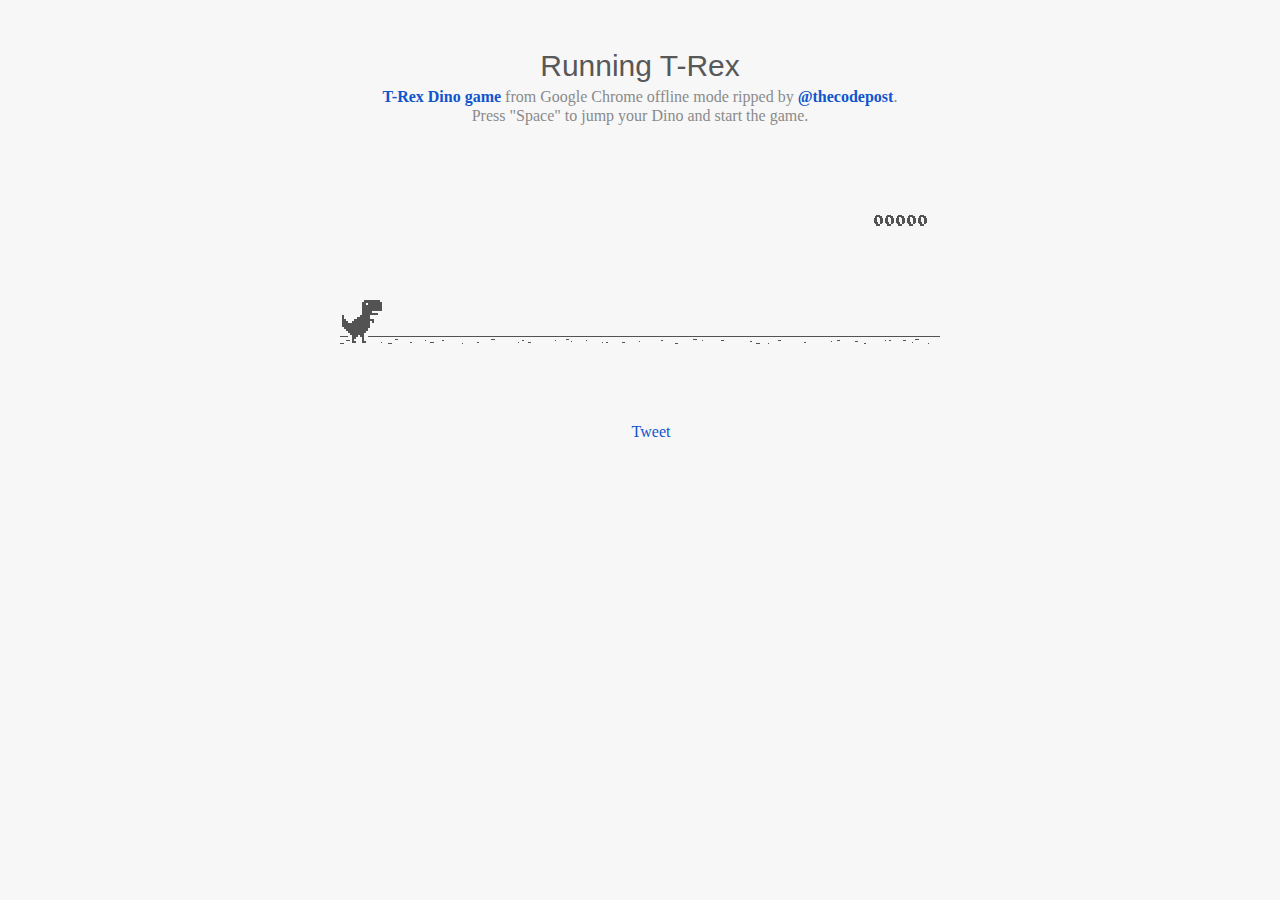
<file: dino.html>
<html></html>

<head>
<title>T-Rex Game</title>
<meta name="description" content="Ripped T-Rex/Dino game of Chromium">
<meta property="og:title" content="Play the hidden T-Rex Dinosaur game of Chromium .">
<meta property="og:type" content="article">
<meta property="og:url" content="http://www.thecodepost.org">
<meta property="og:image" content="http://img.thecodepost.org/2015/01/trex.png">
<meta property="og:site_name" content="The Code Post">
<meta property="og:description" content="Google Chrome has a hidden T-Rex game only for offline mode. But now, you can enjoy it any time and on any device, but you gotta stay online!!!">

<meta name="twitter:card" content="summary_large_image">
<meta name="twitter:site" content="@thecodepost">
<meta name="twitter:creator" content="@thecodepost">
<meta name="twitter:title" content="Check out the cool hidden game from Google Chrome!">
<meta name="twitter:description" content="Check out the cool hidden game from Google Chrome!">
<meta name="twitter:image:src" content="http://img.thecodepost.org/2015/01/trex.png">
<script src="https://apis.google.com/js/platform.js" async defer></script>

	<!--script type="text/javascript" src="a.js"></script-->
	<script type="text/javascript">
	function hideClass(name) {
       var myClasses = document.querySelectorAll(name),
      i = 0,
      l = myClasses.length;

      for (i; i < l; i++) {
        myClasses[i].style.display = 'none';
      }
	}
    // Copyright (c) 2014 The Chromium Authors. All rights reserved.
    // Use of this source code is governed by a BSD-style license that can be
    // found in the LICENSE file.
    (function() {
    'use strict';
    /**
    * T-Rex runner.
    * @param {string} outerContainerId Outer containing element id.
    * @param {object} opt_config
    * @constructor
    * @export
    */
    function Runner(outerContainerId, opt_config) {
    // Singleton
    if (Runner.instance_) {
    return Runner.instance_;
    }
    Runner.instance_ = this;
    this.outerContainerEl = document.querySelector(outerContainerId);
    this.containerEl = null;
    this.detailsButton = this.outerContainerEl.querySelector('#details-button');
    this.config = opt_config || Runner.config;
    this.dimensions = Runner.defaultDimensions;
    this.canvas = null;
    this.canvasCtx = null;
    this.tRex = null;
    this.distanceMeter = null;
    this.distanceRan = 0;
    this.highestScore = 0;
    this.time = 0;
    this.runningTime = 0;
    this.msPerFrame = 1000 / FPS;
    this.currentSpeed = this.config.SPEED;
    this.obstacles = [];
    this.started = false;
    this.activated = false;
    this.crashed = false;
    this.paused = false;
    this.resizeTimerId_ = null;
    this.playCount = 0;
    // Sound FX.
    this.audioBuffer = null;
    this.soundFx = {};
    // Global web audio context for playing sounds.
    this.audioContext = null;
    // Images.
    this.images = {};
    this.imagesLoaded = 0;
    this.loadImages();
    }
    window['Runner'] = Runner;
    /**
    * Default game width.
    * @const
    */
    var DEFAULT_WIDTH = 600;
    /**
    * Frames per second.
    * @const
    */
    var FPS = 60;
    /** @const */
    var IS_HIDPI = window.devicePixelRatio > 1;
    /** @const */
    var IS_IOS =
    window.navigator.userAgent.indexOf('UIWebViewForStaticFileContent') > -1;
    /** @const */
    var IS_MOBILE = window.navigator.userAgent.indexOf('Mobi') > -1 || IS_IOS;
    /** @const */
    var IS_TOUCH_ENABLED = 'ontouchstart' in window;
    /**
    * Default game configuration.
    * @enum {number}
    */
    Runner.config = {
    ACCELERATION: 0.001,
    BG_CLOUD_SPEED: 0.2,
    BOTTOM_PAD: 10,
    CLEAR_TIME: 3000,
    CLOUD_FREQUENCY: 0.5,
    GAMEOVER_CLEAR_TIME: 750,
    GAP_COEFFICIENT: 0.6,
    GRAVITY: 0.6,
    INITIAL_JUMP_VELOCITY: 12,
    MAX_CLOUDS: 6,
    MAX_OBSTACLE_LENGTH: 3,
    MAX_SPEED: 12,
    MIN_JUMP_HEIGHT: 35,
    MOBILE_SPEED_COEFFICIENT: 1.2,
    RESOURCE_TEMPLATE_ID: 'audio-resources',
    SPEED: 6,
    SPEED_DROP_COEFFICIENT: 3
    };
    /**
    * Default dimensions.
    * @enum {string}
    */
    Runner.defaultDimensions = {
    WIDTH: DEFAULT_WIDTH,
    HEIGHT: 150
    };
    /**
    * CSS class names.
    * @enum {string}
    */
    Runner.classes = {
    CANVAS: 'runner-canvas',
    CONTAINER: 'runner-container',
    CRASHED: 'crashed',
    ICON: 'icon-offline',
    TOUCH_CONTROLLER: 'controller'
    };
    /**
    * Image source urls.
    * @enum {array.<object>}
    */
    Runner.imageSources = {
    LDPI: [
    {name: 'CACTUS_LARGE', id: '1x-obstacle-large'},
    {name: 'CACTUS_SMALL', id: '1x-obstacle-small'},
    {name: 'CLOUD', id: '1x-cloud'},
    {name: 'HORIZON', id: '1x-horizon'},
    {name: 'RESTART', id: '1x-restart'},
    {name: 'TEXT_SPRITE', id: '1x-text'},
    {name: 'TREX', id: '1x-trex'}
    ],
    HDPI: [
    {name: 'CACTUS_LARGE', id: '2x-obstacle-large'},
    {name: 'CACTUS_SMALL', id: '2x-obstacle-small'},
    {name: 'CLOUD', id: '2x-cloud'},
    {name: 'HORIZON', id: '2x-horizon'},
    {name: 'RESTART', id: '2x-restart'},
    {name: 'TEXT_SPRITE', id: '2x-text'},
    {name: 'TREX', id: '2x-trex'}
    ]
    };
    /**
    * Sound FX. Reference to the ID of the audio tag on interstitial page.
    * @enum {string}
    */
    Runner.sounds = {
    BUTTON_PRESS: 'offline-sound-press',
    HIT: 'offline-sound-hit',
    SCORE: 'offline-sound-reached'
    };
    /**
    * Key code mapping.
    * @enum {object}
    */
    Runner.keycodes = {
    JUMP: {'38': 1, '32': 1}, // Up, spacebar
    DUCK: {'40': 1}, // Down
    RESTART: {'13': 1} // Enter
    };
    /**
    * Runner event names.
    * @enum {string}
    */
    Runner.events = {
    ANIM_END: 'webkitAnimationEnd',
    CLICK: 'click',
    KEYDOWN: 'keydown',
    KEYUP: 'keyup',
    MOUSEDOWN: 'mousedown',
    MOUSEUP: 'mouseup',
    RESIZE: 'resize',
    TOUCHEND: 'touchend',
    TOUCHSTART: 'touchstart',
    VISIBILITY: 'visibilitychange',
    BLUR: 'blur',
    FOCUS: 'focus',
    LOAD: 'load'
    };
    Runner.prototype = {
    /**
    * Setting individual settings for debugging.
    * @param {string} setting
    * @param {*} value
    */
    updateConfigSetting: function(setting, value) {
    if (setting in this.config && value != undefined) {
    this.config[setting] = value;
    switch (setting) {
    case 'GRAVITY':
    case 'MIN_JUMP_HEIGHT':
    case 'SPEED_DROP_COEFFICIENT':
    this.tRex.config[setting] = value;
    break;
    case 'INITIAL_JUMP_VELOCITY':
    this.tRex.setJumpVelocity(value);
    break;
    case 'SPEED':
    this.setSpeed(value);
    break;
    }
    }
    },
    /**
    * Load and cache the image assets from the page.
    */
    loadImages: function() {
    var imageSources = IS_HIDPI ? Runner.imageSources.HDPI :
    Runner.imageSources.LDPI;
    var numImages = imageSources.length;
    for (var i = numImages - 1; i >= 0; i--) {
    var imgSource = imageSources[i];
    this.images[imgSource.name] = document.getElementById(imgSource.id);
    }
    this.init();
    },
    /**
    * Load and decode base 64 encoded sounds.
    */
    loadSounds: function() {
    if (!IS_IOS) {
    this.audioContext = new AudioContext();
    var resourceTemplate =
    document.getElementById(this.config.RESOURCE_TEMPLATE_ID).content;
    for (var sound in Runner.sounds) {
    var soundSrc =
    resourceTemplate.getElementById(Runner.sounds[sound]).src;
    soundSrc = soundSrc.substr(soundSrc.indexOf(',') + 1);
    var buffer = decodeBase64ToArrayBuffer(soundSrc);
    // Async, so no guarantee of order in array.
    this.audioContext.decodeAudioData(buffer, function(index, audioData) {
    this.soundFx[index] = audioData;
    }.bind(this, sound));
    }
    }
    },
    /**
    * Sets the game speed. Adjust the speed accordingly if on a smaller screen.
    * @param {number} opt_speed
    */
    setSpeed: function(opt_speed) {
    var speed = opt_speed || this.currentSpeed;
    // Reduce the speed on smaller mobile screens.
    if (this.dimensions.WIDTH < DEFAULT_WIDTH) {
    var mobileSpeed = speed * this.dimensions.WIDTH / DEFAULT_WIDTH *
    this.config.MOBILE_SPEED_COEFFICIENT;
    this.currentSpeed = mobileSpeed > speed ? speed : mobileSpeed;
    } else if (opt_speed) {
    this.currentSpeed = opt_speed;
    }
    },
    /**
    * Game initialiser.
    */
    init: function() {
    // Hide the static icon.
    //document.querySelector('.' + Runner.classes.ICON).style.visibility = 'hidden';
    this.adjustDimensions();
    this.setSpeed();
    this.containerEl = document.createElement('div');
    this.containerEl.className = Runner.classes.CONTAINER;
    // Player canvas container.
    this.canvas = createCanvas(this.containerEl, this.dimensions.WIDTH,
    this.dimensions.HEIGHT, Runner.classes.PLAYER);
    this.canvasCtx = this.canvas.getContext('2d');
    this.canvasCtx.fillStyle = '#f7f7f7';
    this.canvasCtx.fill();
    Runner.updateCanvasScaling(this.canvas);
    // Horizon contains clouds, obstacles and the ground.
    this.horizon = new Horizon(this.canvas, this.images, this.dimensions,
    this.config.GAP_COEFFICIENT);
    // Distance meter
    this.distanceMeter = new DistanceMeter(this.canvas,
    this.images.TEXT_SPRITE, this.dimensions.WIDTH);
    // Draw t-rex
    this.tRex = new Trex(this.canvas, this.images.TREX);
    this.outerContainerEl.appendChild(this.containerEl);
    if (IS_MOBILE) {
    this.createTouchController();
    }
    this.startListening();
    this.update();
    window.addEventListener(Runner.events.RESIZE,
    this.debounceResize.bind(this));
    },
    /**
    * Create the touch controller. A div that covers whole screen.
    */
    createTouchController: function() {
    this.touchController = document.createElement('div');
    this.touchController.className = Runner.classes.TOUCH_CONTROLLER;
    },
    /**
    * Debounce the resize event.
    */
    debounceResize: function() {
    if (!this.resizeTimerId_) {
    this.resizeTimerId_ =
    setInterval(this.adjustDimensions.bind(this), 250);
    }
    },
    /**
    * Adjust game space dimensions on resize.
    */
    adjustDimensions: function() {
    clearInterval(this.resizeTimerId_);
    this.resizeTimerId_ = null;
    var boxStyles = window.getComputedStyle(this.outerContainerEl);
    var padding = Number(boxStyles.paddingLeft.substr(0,
    boxStyles.paddingLeft.length - 2));
    this.dimensions.WIDTH = this.outerContainerEl.offsetWidth - padding * 2;
    // Redraw the elements back onto the canvas.
    if (this.canvas) {
    this.canvas.width = this.dimensions.WIDTH;
    this.canvas.height = this.dimensions.HEIGHT;
    Runner.updateCanvasScaling(this.canvas);
    this.distanceMeter.calcXPos(this.dimensions.WIDTH);
    this.clearCanvas();
    this.horizon.update(0, 0, true);
    this.tRex.update(0);
    // Outer container and distance meter.
    if (this.activated || this.crashed) {
    this.containerEl.style.width = this.dimensions.WIDTH + 'px';
    this.containerEl.style.height = this.dimensions.HEIGHT + 'px';
    this.distanceMeter.update(0, Math.ceil(this.distanceRan));
    this.stop();
    } else {
    this.tRex.draw(0, 0);
    }
    // Game over panel.
    if (this.crashed && this.gameOverPanel) {
    this.gameOverPanel.updateDimensions(this.dimensions.WIDTH);
    this.gameOverPanel.draw();
    }
    }
    },
    /**
    * Play the game intro.
    * Canvas container width expands out to the full width.
    */
    playIntro: function() {
    if (!this.started && !this.crashed) {
    this.playingIntro = true;
    this.tRex.playingIntro = true;
    // CSS animation definition.
    var keyframes = '@-webkit-keyframes intro { ' +
    'from { width:' + Trex.config.WIDTH + 'px }' +
    'to { width: ' + this.dimensions.WIDTH + 'px }' +
    '}';
    document.styleSheets[0].insertRule(keyframes, 0);
    this.containerEl.addEventListener(Runner.events.ANIM_END,
    this.startGame.bind(this));
    this.containerEl.style.webkitAnimation = 'intro .4s ease-out 1 both';
    this.containerEl.style.width = this.dimensions.WIDTH + 'px';
    if (this.touchController) {
    this.outerContainerEl.appendChild(this.touchController);
    }
    this.activated = true;
    this.started = true;
    } else if (this.crashed) {
    this.restart();
    }
    },
    /**
    * Update the game status to started.
    */
    startGame: function() {
    this.runningTime = 0;
    this.playingIntro = false;
    this.tRex.playingIntro = false;
    this.containerEl.style.webkitAnimation = '';
    this.playCount++;
    // Handle tabbing off the page. Pause the current game.
    window.addEventListener(Runner.events.VISIBILITY,
    this.onVisibilityChange.bind(this));
    window.addEventListener(Runner.events.BLUR,
    this.onVisibilityChange.bind(this));
    window.addEventListener(Runner.events.FOCUS,
    this.onVisibilityChange.bind(this));
    },
    clearCanvas: function() {
    this.canvasCtx.clearRect(0, 0, this.dimensions.WIDTH,
    this.dimensions.HEIGHT);
    },
    /**
    * Update the game frame.
    */
    update: function() {
    this.drawPending = false;
    var now = getTimeStamp();
    var deltaTime = now - (this.time || now);
    this.time = now;
    if (this.activated) {
    this.clearCanvas();
    if (this.tRex.jumping) {
    this.tRex.updateJump(deltaTime, this.config);
    }
    this.runningTime += deltaTime;
    var hasObstacles = this.runningTime > this.config.CLEAR_TIME;
    // First jump triggers the intro.
    if (this.tRex.jumpCount == 1 && !this.playingIntro) {
    this.playIntro();
    }
    // The horizon doesn't move until the intro is over.
    if (this.playingIntro) {
    this.horizon.update(0, this.currentSpeed, hasObstacles);
    } else {
    deltaTime = !this.started ? 0 : deltaTime;
    this.horizon.update(deltaTime, this.currentSpeed, hasObstacles);
    }
    // Check for collisions.
    var collision = hasObstacles &&
    checkForCollision(this.horizon.obstacles[0], this.tRex);
    if (!collision) {
    this.distanceRan += this.currentSpeed * deltaTime / this.msPerFrame;
    if (this.currentSpeed < this.config.MAX_SPEED) {
    this.currentSpeed += this.config.ACCELERATION;
    }
    } else {
    this.gameOver();
    }
    if (this.distanceMeter.getActualDistance(this.distanceRan) >
    this.distanceMeter.maxScore) {
    this.distanceRan = 0;
    }
    var playAcheivementSound = this.distanceMeter.update(deltaTime,
    Math.ceil(this.distanceRan));
    if (playAcheivementSound) {
    this.playSound(this.soundFx.SCORE);
    }
    }
    if (!this.crashed) {
    this.tRex.update(deltaTime);
    this.raq();
    }
    },
    /**
    * Event handler.
    */
    handleEvent: function(e) {
    return (function(evtType, events) {
    switch (evtType) {
    case events.KEYDOWN:
    case events.TOUCHSTART:
    case events.MOUSEDOWN:
    this.onKeyDown(e);
    break;
    case events.KEYUP:
    case events.TOUCHEND:
    case events.MOUSEUP:
    this.onKeyUp(e);
    break;
    }
    }.bind(this))(e.type, Runner.events);
    },
    /**
    * Bind relevant key / mouse / touch listeners.
    */
    startListening: function() {
    // Keys.
    document.addEventListener(Runner.events.KEYDOWN, this);
    document.addEventListener(Runner.events.KEYUP, this);
    if (IS_MOBILE) {
    // Mobile only touch devices.
    this.touchController.addEventListener(Runner.events.TOUCHSTART, this);
    this.touchController.addEventListener(Runner.events.TOUCHEND, this);
    this.containerEl.addEventListener(Runner.events.TOUCHSTART, this);
    } else {
    // Mouse.
    document.addEventListener(Runner.events.MOUSEDOWN, this);
    document.addEventListener(Runner.events.MOUSEUP, this);
    }
    },
    /**
    * Remove all listeners.
    */
    stopListening: function() {
    document.removeEventListener(Runner.events.KEYDOWN, this);
    document.removeEventListener(Runner.events.KEYUP, this);
    if (IS_MOBILE) {
    this.touchController.removeEventListener(Runner.events.TOUCHSTART, this);
    this.touchController.removeEventListener(Runner.events.TOUCHEND, this);
    this.containerEl.removeEventListener(Runner.events.TOUCHSTART, this);
    } else {
    document.removeEventListener(Runner.events.MOUSEDOWN, this);
    document.removeEventListener(Runner.events.MOUSEUP, this);
    }
    },
    /**
    * Process keydown.
    * @param {Event} e
    */
    onKeyDown: function(e) {
    if (e.target != this.detailsButton) {
    if (!this.crashed && (Runner.keycodes.JUMP[String(e.keyCode)] ||
    e.type == Runner.events.TOUCHSTART)) {
    if (!this.activated) {
    this.loadSounds();
    this.activated = true;
    }
    if (!this.tRex.jumping) {
    this.playSound(this.soundFx.BUTTON_PRESS);
    this.tRex.startJump();
    }
    }
    if (this.crashed && e.type == Runner.events.TOUCHSTART &&
    e.currentTarget == this.containerEl) {
    this.restart();
    }
    }
    // Speed drop, activated only when jump key is not pressed.
    if (Runner.keycodes.DUCK[e.keyCode] && this.tRex.jumping) {
    e.preventDefault();
    this.tRex.setSpeedDrop();
    }
    },
    /**
    * Process key up.
    * @param {Event} e
    */
    onKeyUp: function(e) {
    var keyCode = String(e.keyCode);
    var isjumpKey = Runner.keycodes.JUMP[keyCode] ||
    e.type == Runner.events.TOUCHEND ||
    e.type == Runner.events.MOUSEDOWN;
    if (this.isRunning() && isjumpKey) {
    this.tRex.endJump();
    } else if (Runner.keycodes.DUCK[keyCode]) {
    this.tRex.speedDrop = false;
    } else if (this.crashed) {
    // Check that enough time has elapsed before allowing jump key to restart.
    var deltaTime = getTimeStamp() - this.time;
    if (Runner.keycodes.RESTART[keyCode] ||
    (e.type == Runner.events.MOUSEUP && e.target == this.canvas) ||
    (deltaTime >= this.config.GAMEOVER_CLEAR_TIME &&
    Runner.keycodes.JUMP[keyCode])) {
    this.restart();
    }
    } else if (this.paused && isjumpKey) {
    this.play();
    }
    },
    /**
    * RequestAnimationFrame wrapper.
    */
    raq: function() {
    if (!this.drawPending) {
    this.drawPending = true;
    this.raqId = requestAnimationFrame(this.update.bind(this));
    }
    },
    /**
    * Whether the game is running.
    * @return {boolean}
    */
    isRunning: function() {
    return !!this.raqId;
    },
    /**
    * Game over state.
    */
    gameOver: function() {
    this.playSound(this.soundFx.HIT);
    vibrate(200);
    this.stop();
    this.crashed = true;
    this.distanceMeter.acheivement = false;
    this.tRex.update(100, Trex.status.CRASHED);
    // Game over panel.
    if (!this.gameOverPanel) {
    this.gameOverPanel = new GameOverPanel(this.canvas,
    this.images.TEXT_SPRITE, this.images.RESTART,
    this.dimensions);
    } else {
    this.gameOverPanel.draw();
    }
    // Update the high score.
    if (this.distanceRan > this.highestScore) {
    this.highestScore = Math.ceil(this.distanceRan);
    this.distanceMeter.setHighScore(this.highestScore);
    }
    // Reset the time clock.
    this.time = getTimeStamp();
    },
    stop: function() {
    this.activated = false;
    this.paused = true;
    cancelAnimationFrame(this.raqId);
    this.raqId = 0;
    },
    play: function() {
    if (!this.crashed) {
    this.activated = true;
    this.paused = false;
    this.tRex.update(0, Trex.status.RUNNING);
    this.time = getTimeStamp();
    this.update();
    }
    },
    restart: function() {
    if (!this.raqId) {
    this.playCount++;
    this.runningTime = 0;
    this.activated = true;
    this.crashed = false;
    this.distanceRan = 0;
    this.setSpeed(this.config.SPEED);
    this.time = getTimeStamp();
    this.containerEl.classList.remove(Runner.classes.CRASHED);
    this.clearCanvas();
    this.distanceMeter.reset(this.highestScore);
    this.horizon.reset();
    this.tRex.reset();
    this.playSound(this.soundFx.BUTTON_PRESS);
    this.update();
    }
    },
    /**
    * Pause the game if the tab is not in focus.
    */
    onVisibilityChange: function(e) {
    if (document.hidden || document.webkitHidden || e.type == 'blur') {
    this.stop();
    } else {
    this.play();
    }
    },
    /**
    * Play a sound.
    * @param {SoundBuffer} soundBuffer
    */
    playSound: function(soundBuffer) {
    if (soundBuffer) {
    var sourceNode = this.audioContext.createBufferSource();
    sourceNode.buffer = soundBuffer;
    sourceNode.connect(this.audioContext.destination);
    sourceNode.start(0);
    }
    }
    };
    /**
    * Updates the canvas size taking into
    * account the backing store pixel ratio and
    * the device pixel ratio.
    *
    * See article by Paul Lewis:
    * https://www.html5rocks.com/en/tutorials/canvas/hidpi/
    *
    * @param {HTMLCanvasElement} canvas
    * @param {number} opt_width
    * @param {number} opt_height
    * @return {boolean} Whether the canvas was scaled.
    */
    Runner.updateCanvasScaling = function(canvas, opt_width, opt_height) {
    var context = canvas.getContext('2d');
    // Query the various pixel ratios
    var devicePixelRatio = Math.floor(window.devicePixelRatio) || 1;
    var backingStoreRatio = Math.floor(context.webkitBackingStorePixelRatio) || 1;
    var ratio = devicePixelRatio / backingStoreRatio;
    // Upscale the canvas if the two ratios don't match
    if (devicePixelRatio !== backingStoreRatio) {
    var oldWidth = opt_width || canvas.width;
    var oldHeight = opt_height || canvas.height;
    canvas.width = oldWidth * ratio;
    canvas.height = oldHeight * ratio;
    canvas.style.width = oldWidth + 'px';
    canvas.style.height = oldHeight + 'px';
    // Scale the context to counter the fact that we've manually scaled
    // our canvas element.
    context.scale(ratio, ratio);
    return true;
    }
    return false;
    };
    /**
    * Get random number.
    * @param {number} min
    * @param {number} max
    * @param {number}
    */
    function getRandomNum(min, max) {
    return Math.floor(Math.random() * (max - min + 1)) + min;
    }
    /**
    * Vibrate on mobile devices.
    * @param {number} duration Duration of the vibration in milliseconds.
    */
    function vibrate(duration) {
    if (IS_MOBILE && window.navigator.vibrate) {
    window.navigator.vibrate(duration);
    }
    }
    /**
    * Create canvas element.
    * @param {HTMLElement} container Element to append canvas to.
    * @param {number} width
    * @param {number} height
    * @param {string} opt_classname
    * @return {HTMLCanvasElement}
    */
    function createCanvas(container, width, height, opt_classname) {
    var canvas = document.createElement('canvas');
    canvas.className = opt_classname ? Runner.classes.CANVAS + ' ' +
    opt_classname : Runner.classes.CANVAS;
    canvas.width = width;
    canvas.height = height;
    container.appendChild(canvas);
    return canvas;
    }
    /**
    * Decodes the base 64 audio to ArrayBuffer used by Web Audio.
    * @param {string} base64String
    */
    function decodeBase64ToArrayBuffer(base64String) {
    var len = (base64String.length / 4) * 3;
    var str = atob(base64String);
    var arrayBuffer = new ArrayBuffer(len);
    var bytes = new Uint8Array(arrayBuffer);
    for (var i = 0; i < len; i++) {
    bytes[i] = str.charCodeAt(i);
    }
    return bytes.buffer;
    }
    /**
    * Return the current timestamp.
    * @return {number}
    */
    function getTimeStamp() {
    return IS_IOS ? new Date().getTime() : performance.now();
    }
    //******************************************************************************
    /**
    * Game over panel.
    * @param {!HTMLCanvasElement} canvas
    * @param {!HTMLImage} textSprite
    * @param {!HTMLImage} restartImg
    * @param {!Object} dimensions Canvas dimensions.
    * @constructor
    */
    function GameOverPanel(canvas, textSprite, restartImg, dimensions) {
    this.canvas = canvas;
    this.canvasCtx = canvas.getContext('2d');
    this.canvasDimensions = dimensions;
    this.textSprite = textSprite;
    this.restartImg = restartImg;
    this.draw();
    };
    /**
    * Dimensions used in the panel.
    * @enum {number}
    */
    GameOverPanel.dimensions = {
    TEXT_X: 0,
    TEXT_Y: 13,
    TEXT_WIDTH: 191,
    TEXT_HEIGHT: 11,
    RESTART_WIDTH: 36,
    RESTART_HEIGHT: 32
    };
    GameOverPanel.prototype = {
    /**
    * Update the panel dimensions.
    * @param {number} width New canvas width.
    * @param {number} opt_height Optional new canvas height.
    */
    updateDimensions: function(width, opt_height) {
    this.canvasDimensions.WIDTH = width;
    if (opt_height) {
    this.canvasDimensions.HEIGHT = opt_height;
    }
    },
    /**
    * Draw the panel.
    */
    draw: function() {
    var dimensions = GameOverPanel.dimensions;
    var centerX = this.canvasDimensions.WIDTH / 2;
    // Game over text.
    var textSourceX = dimensions.TEXT_X;
    var textSourceY = dimensions.TEXT_Y;
    var textSourceWidth = dimensions.TEXT_WIDTH;
    var textSourceHeight = dimensions.TEXT_HEIGHT;
    var textTargetX = Math.round(centerX - (dimensions.TEXT_WIDTH / 2));
    var textTargetY = Math.round((this.canvasDimensions.HEIGHT - 25) / 3);
    var textTargetWidth = dimensions.TEXT_WIDTH;
    var textTargetHeight = dimensions.TEXT_HEIGHT;
    var restartSourceWidth = dimensions.RESTART_WIDTH;
    var restartSourceHeight = dimensions.RESTART_HEIGHT;
    var restartTargetX = centerX - (dimensions.RESTART_WIDTH / 2);
    var restartTargetY = this.canvasDimensions.HEIGHT / 2;
    if (IS_HIDPI) {
    textSourceY *= 2;
    textSourceX *= 2;
    textSourceWidth *= 2;
    textSourceHeight *= 2;
    restartSourceWidth *= 2;
    restartSourceHeight *= 2;
    }
    // Game over text from sprite.
    this.canvasCtx.drawImage(this.textSprite,
    textSourceX, textSourceY, textSourceWidth, textSourceHeight,
    textTargetX, textTargetY, textTargetWidth, textTargetHeight);
    // Restart button.
    this.canvasCtx.drawImage(this.restartImg, 0, 0,
    restartSourceWidth, restartSourceHeight,
    restartTargetX, restartTargetY, dimensions.RESTART_WIDTH,
    dimensions.RESTART_HEIGHT);
    }
    };
    //******************************************************************************
    /**
    * Check for a collision.
    * @param {!Obstacle} obstacle
    * @param {!Trex} tRex T-rex object.
    * @param {HTMLCanvasContext} opt_canvasCtx Optional canvas context for drawing
    * collision boxes.
    * @return {Array.<CollisionBox>}
    */
    function checkForCollision(obstacle, tRex, opt_canvasCtx) {
    var obstacleBoxXPos = Runner.defaultDimensions.WIDTH + obstacle.xPos;
    // Adjustments are made to the bounding box as there is a 1 pixel white
    // border around the t-rex and obstacles.
    var tRexBox = new CollisionBox(
    tRex.xPos + 1,
    tRex.yPos + 1,
    tRex.config.WIDTH - 2,
    tRex.config.HEIGHT - 2);
    var obstacleBox = new CollisionBox(
    obstacle.xPos + 1,
    obstacle.yPos + 1,
    obstacle.typeConfig.width * obstacle.size - 2,
    obstacle.typeConfig.height - 2);
    // Debug outer box
    if (opt_canvasCtx) {
    drawCollisionBoxes(opt_canvasCtx, tRexBox, obstacleBox);
    }
    // Simple outer bounds check.
    if (boxCompare(tRexBox, obstacleBox)) {
    var collisionBoxes = obstacle.collisionBoxes;
    var tRexCollisionBoxes = Trex.collisionBoxes;
    // Detailed axis aligned box check.
    for (var t = 0; t < tRexCollisionBoxes.length; t++) {
    for (var i = 0; i < collisionBoxes.length; i++) {
    // Adjust the box to actual positions.
    var adjTrexBox =
    createAdjustedCollisionBox(tRexCollisionBoxes[t], tRexBox);
    var adjObstacleBox =
    createAdjustedCollisionBox(collisionBoxes[i], obstacleBox);
    var crashed = boxCompare(adjTrexBox, adjObstacleBox);
    // Draw boxes for debug.
    if (opt_canvasCtx) {
    drawCollisionBoxes(opt_canvasCtx, adjTrexBox, adjObstacleBox);
    }
    if (crashed) {
    return [adjTrexBox, adjObstacleBox];
    }
    }
    }
    }
    return false;
    };
    /**
    * Adjust the collision box.
    * @param {!CollisionBox} box The original box.
    * @param {!CollisionBox} adjustment Adjustment box.
    * @return {CollisionBox} The adjusted collision box object.
    */
    function createAdjustedCollisionBox(box, adjustment) {
    return new CollisionBox(
    box.x + adjustment.x,
    box.y + adjustment.y,
    box.width,
    box.height);
    };
    /**
    * Draw the collision boxes for debug.
    */
    function drawCollisionBoxes(canvasCtx, tRexBox, obstacleBox) {
    canvasCtx.save();
    canvasCtx.strokeStyle = '#f00';
    canvasCtx.strokeRect(tRexBox.x, tRexBox.y,
    tRexBox.width, tRexBox.height);
    canvasCtx.strokeStyle = '#0f0';
    canvasCtx.strokeRect(obstacleBox.x, obstacleBox.y,
    obstacleBox.width, obstacleBox.height);
    canvasCtx.restore();
    };
    /**
    * Compare two collision boxes for a collision.
    * @param {CollisionBox} tRexBox
    * @param {CollisionBox} obstacleBox
    * @return {boolean} Whether the boxes intersected.
    */
    function boxCompare(tRexBox, obstacleBox) {
    var crashed = false;
    var tRexBoxX = tRexBox.x;
    var tRexBoxY = tRexBox.y;
    var obstacleBoxX = obstacleBox.x;
    var obstacleBoxY = obstacleBox.y;
    // Axis-Aligned Bounding Box method.
    if (tRexBox.x < obstacleBoxX + obstacleBox.width &&
    tRexBox.x + tRexBox.width > obstacleBoxX &&
    tRexBox.y < obstacleBox.y + obstacleBox.height &&
    tRexBox.height + tRexBox.y > obstacleBox.y) {
    crashed = true;
    }
    return crashed;
    };
    //******************************************************************************
    /**
    * Collision box object.
    * @param {number} x X position.
    * @param {number} y Y Position.
    * @param {number} w Width.
    * @param {number} h Height.
    */
    function CollisionBox(x, y, w, h) {
    this.x = x;
    this.y = y;
    this.width = w;
    this.height = h;
    };
    //******************************************************************************
    /**
    * Obstacle.
    * @param {HTMLCanvasCtx} canvasCtx
    * @param {Obstacle.type} type
    * @param {image} obstacleImg Image sprite.
    * @param {Object} dimensions
    * @param {number} gapCoefficient Mutipler in determining the gap.
    * @param {number} speed
    */
    function Obstacle(canvasCtx, type, obstacleImg, dimensions,
    gapCoefficient, speed) {
    this.canvasCtx = canvasCtx;
    this.image = obstacleImg;
    this.typeConfig = type;
    this.gapCoefficient = gapCoefficient;
    this.size = getRandomNum(1, Obstacle.MAX_OBSTACLE_LENGTH);
    this.dimensions = dimensions;
    this.remove = false;
    this.xPos = 0;
    this.yPos = this.typeConfig.yPos;
    this.width = 0;
    this.collisionBoxes = [];
    this.gap = 0;
    this.init(speed);
    };
    /**
    * Coefficient for calculating the maximum gap.
    * @const
    */
    Obstacle.MAX_GAP_COEFFICIENT = 1.5;
    /**
    * Maximum obstacle grouping count.
    * @const
    */
    Obstacle.MAX_OBSTACLE_LENGTH = 3,
    Obstacle.prototype = {
    /**
    * Initialise the DOM for the obstacle.
    * @param {number} speed
    */
    init: function(speed) {
    this.cloneCollisionBoxes();
    // Only allow sizing if we're at the right speed.
    if (this.size > 1 && this.typeConfig.multipleSpeed > speed) {
    this.size = 1;
    }
    this.width = this.typeConfig.width * this.size;
    this.xPos = this.dimensions.WIDTH - this.width;
    this.draw();
    // Make collision box adjustments,
    // Central box is adjusted to the size as one box.
    // ____ ______ ________
    // _| |-| _| |-| _| |-|
    // | |<->| | | |<--->| | | |<----->| |
    // | | 1 | | | | 2 | | | | 3 | |
    // |_|___|_| |_|_____|_| |_|_______|_|
    //
    if (this.size > 1) {
    this.collisionBoxes[1].width = this.width - this.collisionBoxes[0].width -
    this.collisionBoxes[2].width;
    this.collisionBoxes[2].x = this.width - this.collisionBoxes[2].width;
    }
    this.gap = this.getGap(this.gapCoefficient, speed);
    },
    /**
    * Draw and crop based on size.
    */
    draw: function() {
    var sourceWidth = this.typeConfig.width;
    var sourceHeight = this.typeConfig.height;
    if (IS_HIDPI) {
    sourceWidth = sourceWidth * 2;
    sourceHeight = sourceHeight * 2;
    }
    // Sprite
    var sourceX = (sourceWidth * this.size) * (0.5 * (this.size - 1));
    this.canvasCtx.drawImage(this.image,
    sourceX, 0,
    sourceWidth * this.size, sourceHeight,
    this.xPos, this.yPos,
    this.typeConfig.width * this.size, this.typeConfig.height);
    },
    /**
    * Obstacle frame update.
    * @param {number} deltaTime
    * @param {number} speed
    */
    update: function(deltaTime, speed) {
    if (!this.remove) {
    this.xPos -= Math.floor((speed * FPS / 1000) * deltaTime);
    this.draw();
    if (!this.isVisible()) {
    this.remove = true;
    }
    }
    },
    /**
    * Calculate a random gap size.
    * - Minimum gap gets wider as speed increses
    * @param {number} gapCoefficient
    * @param {number} speed
    * @return {number} The gap size.
    */
    getGap: function(gapCoefficient, speed) {
    var minGap = Math.round(this.width * speed +
    this.typeConfig.minGap * gapCoefficient);
    var maxGap = Math.round(minGap * Obstacle.MAX_GAP_COEFFICIENT);
    return getRandomNum(minGap, maxGap);
    },
    /**
    * Check if obstacle is visible.
    * @return {boolean} Whether the obstacle is in the game area.
    */
    isVisible: function() {
    return this.xPos + this.width > 0;
    },
    /**
    * Make a copy of the collision boxes, since these will change based on
    * obstacle type and size.
    */
    cloneCollisionBoxes: function() {
    var collisionBoxes = this.typeConfig.collisionBoxes;
    for (var i = collisionBoxes.length - 1; i >= 0; i--) {
    this.collisionBoxes[i] = new CollisionBox(collisionBoxes[i].x,
    collisionBoxes[i].y, collisionBoxes[i].width,
    collisionBoxes[i].height);
    }
    }
    };
    /**
    * Obstacle definitions.
    * minGap: minimum pixel space betweeen obstacles.
    * multipleSpeed: Speed at which multiples are allowed.
    */
    Obstacle.types = [
    {
    type: 'CACTUS_SMALL',
    className: ' cactus cactus-small ',
    width: 17,
    height: 35,
    yPos: 105,
    multipleSpeed: 3,
    minGap: 120,
    collisionBoxes: [
    new CollisionBox(0, 7, 5, 27),
    new CollisionBox(4, 0, 6, 34),
    new CollisionBox(10, 4, 7, 14)
    ]
    },
    {
    type: 'CACTUS_LARGE',
    className: ' cactus cactus-large ',
    width: 25,
    height: 50,
    yPos: 90,
    multipleSpeed: 6,
    minGap: 120,
    collisionBoxes: [
    new CollisionBox(0, 12, 7, 38),
    new CollisionBox(8, 0, 7, 49),
    new CollisionBox(13, 10, 10, 38)
    ]
    }
    ];
    //******************************************************************************
    /**
    * T-rex game character.
    * @param {HTMLCanvas} canvas
    * @param {HTMLImage} image Character image.
    * @constructor
    */
    function Trex(canvas, image) {
    this.canvas = canvas;
    this.canvasCtx = canvas.getContext('2d');
    this.image = image;
    this.xPos = 0;
    this.yPos = 0;
    // Position when on the ground.
    this.groundYPos = 0;
    this.currentFrame = 0;
    this.currentAnimFrames = [];
    this.blinkDelay = 0;
    this.animStartTime = 0;
    this.timer = 0;
    this.msPerFrame = 1000 / FPS;
    this.config = Trex.config;
    // Current status.
    this.status = Trex.status.WAITING;
    this.jumping = false;
    this.jumpVelocity = 0;
    this.reachedMinHeight = false;
    this.speedDrop = false;
    this.jumpCount = 0;
    this.jumpspotX = 0;
    this.init();
    };
    /**
    * T-rex player config.
    * @enum {number}
    */
    Trex.config = {
    DROP_VELOCITY: -5,
    GRAVITY: 0.6,
    HEIGHT: 47,
    INIITAL_JUMP_VELOCITY: -10,
    INTRO_DURATION: 1500,
    MAX_JUMP_HEIGHT: 30,
    MIN_JUMP_HEIGHT: 30,
    SPEED_DROP_COEFFICIENT: 3,
    SPRITE_WIDTH: 262,
    START_X_POS: 50,
    WIDTH: 44
    };
    /**
    * Used in collision detection.
    * @type {Array.<CollisionBox>}
    */
    Trex.collisionBoxes = [
    new CollisionBox(1, -1, 30, 26),
    new CollisionBox(32, 0, 8, 16),
    new CollisionBox(10, 35, 14, 8),
    new CollisionBox(1, 24, 29, 5),
    new CollisionBox(5, 30, 21, 4),
    new CollisionBox(9, 34, 15, 4)
    ];
    /**
    * Animation states.
    * @enum {string}
    */
    Trex.status = {
    CRASHED: 'CRASHED',
    JUMPING: 'JUMPING',
    RUNNING: 'RUNNING',
    WAITING: 'WAITING'
    };
    /**
    * Blinking coefficient.
    * @const
    */
    Trex.BLINK_TIMING = 7000;
    /**
    * Animation config for different states.
    * @enum {object}
    */
    Trex.animFrames = {
    WAITING: {
    frames: [44, 0],
    msPerFrame: 1000 / 3
    },
    RUNNING: {
    frames: [88, 132],
    msPerFrame: 1000 / 12
    },
    CRASHED: {
    frames: [220],
    msPerFrame: 1000 / 60
    },
    JUMPING: {
    frames: [0],
    msPerFrame: 1000 / 60
    }
    };
    Trex.prototype = {
    /**
    * T-rex player initaliser.
    * Sets the t-rex to blink at random intervals.
    */
    init: function() {
    this.blinkDelay = this.setBlinkDelay();
    this.groundYPos = Runner.defaultDimensions.HEIGHT - this.config.HEIGHT -
    Runner.config.BOTTOM_PAD;
    this.yPos = this.groundYPos;
    this.minJumpHeight = this.groundYPos - this.config.MIN_JUMP_HEIGHT;
    this.draw(0, 0);
    this.update(0, Trex.status.WAITING);
    },
    /**
    * Setter for the jump velocity.
    * The approriate drop velocity is also set.
    */
    setJumpVelocity: function(setting) {
    this.config.INIITAL_JUMP_VELOCITY = -setting;
    this.config.DROP_VELOCITY = -setting / 2;
    },
    /**
    * Set the animation status.
    * @param {!number} deltaTime
    * @param {Trex.status} status Optional status to switch to.
    */
    update: function(deltaTime, opt_status) {
    this.timer += deltaTime;
    // Update the status.
    if (opt_status) {
    this.status = opt_status;
    this.currentFrame = 0;
    this.msPerFrame = Trex.animFrames[opt_status].msPerFrame;
    this.currentAnimFrames = Trex.animFrames[opt_status].frames;
    if (opt_status == Trex.status.WAITING) {
    this.animStartTime = getTimeStamp();
    this.setBlinkDelay();
    }
    }
    // Game intro animation, T-rex moves in from the left.
    if (this.playingIntro && this.xPos < this.config.START_X_POS) {
    this.xPos += Math.round((this.config.START_X_POS /
    this.config.INTRO_DURATION) * deltaTime);
    }
    if (this.status == Trex.status.WAITING) {
    this.blink(getTimeStamp());
    } else {
    this.draw(this.currentAnimFrames[this.currentFrame], 0);
    }
    // Update the frame position.
    if (this.timer >= this.msPerFrame) {
    this.currentFrame = this.currentFrame ==
    this.currentAnimFrames.length - 1 ? 0 : this.currentFrame + 1;
    this.timer = 0;
    }
    },
    /**
    * Draw the t-rex to a particular position.
    * @param {number} x
    * @param {number} y
    */
    draw: function(x, y) {
    var sourceX = x;
    var sourceY = y;
    var sourceWidth = this.config.WIDTH;
    var sourceHeight = this.config.HEIGHT;
    if (IS_HIDPI) {
    sourceX *= 2;
    sourceY *= 2;
    sourceWidth *= 2;
    sourceHeight *= 2;
    }
    this.canvasCtx.drawImage(this.image, sourceX, sourceY,
    sourceWidth, sourceHeight,
    this.xPos, this.yPos,
    this.config.WIDTH, this.config.HEIGHT);
    },
    /**
    * Sets a random time for the blink to happen.
    */
    setBlinkDelay: function() {
    this.blinkDelay = Math.ceil(Math.random() * Trex.BLINK_TIMING);
    },
    /**
    * Make t-rex blink at random intervals.
    * @param {number} time Current time in milliseconds.
    */
    blink: function(time) {
    var deltaTime = time - this.animStartTime;
    if (deltaTime >= this.blinkDelay) {
    this.draw(this.currentAnimFrames[this.currentFrame], 0);
    if (this.currentFrame == 1) {
    // Set new random delay to blink.
    this.setBlinkDelay();
    this.animStartTime = time;
    }
    }
    },
    /**
    * Initialise a jump.
    */
    startJump: function() {
    if (!this.jumping) {
    this.update(0, Trex.status.JUMPING);
    this.jumpVelocity = this.config.INIITAL_JUMP_VELOCITY;
    this.jumping = true;
    this.reachedMinHeight = false;
    this.speedDrop = false;
    }
    },
    /**
    * Jump is complete, falling down.
    */
    endJump: function() {
    if (this.reachedMinHeight &&
    this.jumpVelocity < this.config.DROP_VELOCITY) {
    this.jumpVelocity = this.config.DROP_VELOCITY;
    }
    },
    /**
    * Update frame for a jump.
    * @param {number} deltaTime
    */
    updateJump: function(deltaTime) {
    var msPerFrame = Trex.animFrames[this.status].msPerFrame;
    var framesElapsed = deltaTime / msPerFrame;
    // Speed drop makes Trex fall faster.
    if (this.speedDrop) {
    this.yPos += Math.round(this.jumpVelocity *
    this.config.SPEED_DROP_COEFFICIENT * framesElapsed);
    } else {
    this.yPos += Math.round(this.jumpVelocity * framesElapsed);
    }
    this.jumpVelocity += this.config.GRAVITY * framesElapsed;
    // Minimum height has been reached.
    if (this.yPos < this.minJumpHeight || this.speedDrop) {
    this.reachedMinHeight = true;
    }
    // Reached max height
    if (this.yPos < this.config.MAX_JUMP_HEIGHT || this.speedDrop) {
    this.endJump();
    }
    // Back down at ground level. Jump completed.
    if (this.yPos > this.groundYPos) {
    this.reset();
    this.jumpCount++;
    }
    this.update(deltaTime);
    },
    /**
    * Set the speed drop. Immediately cancels the current jump.
    */
    setSpeedDrop: function() {
    this.speedDrop = true;
    this.jumpVelocity = 1;
    },
    /**
    * Reset the t-rex to running at start of game.
    */
    reset: function() {
    this.yPos = this.groundYPos;
    this.jumpVelocity = 0;
    this.jumping = false;
    this.update(0, Trex.status.RUNNING);
    this.midair = false;
    this.speedDrop = false;
    this.jumpCount = 0;
    }
    };
    //******************************************************************************
    /**
    * Handles displaying the distance meter.
    * @param {!HTMLCanvasElement} canvas
    * @param {!HTMLImage} spriteSheet Image sprite.
    * @param {number} canvasWidth
    * @constructor
    */
    function DistanceMeter(canvas, spriteSheet, canvasWidth) {
    this.canvas = canvas;
    this.canvasCtx = canvas.getContext('2d');
    this.image = spriteSheet;
    this.x = 0;
    this.y = 5;
    this.currentDistance = 0;
    this.maxScore = 0;
    this.highScore = 0;
    this.container = null;
    this.digits = [];
    this.acheivement = false;
    this.defaultString = '';
    this.flashTimer = 0;
    this.flashIterations = 0;
    this.config = DistanceMeter.config;
    this.init(canvasWidth);
    };
    /**
    * @enum {number}
    */
    DistanceMeter.dimensions = {
    WIDTH: 10,
    HEIGHT: 13,
    DEST_WIDTH: 11
    };
    /**
    * Y positioning of the digits in the sprite sheet.
    * X position is always 0.
    * @type {array.<number>}
    */
    DistanceMeter.yPos = [0, 13, 27, 40, 53, 67, 80, 93, 107, 120];
    /**
    * Distance meter config.
    * @enum {number}
    */
    DistanceMeter.config = {
    // Number of digits.
    MAX_DISTANCE_UNITS: 5,
    // Distance that causes achievement animation.
    ACHIEVEMENT_DISTANCE: 100,
    // Used for conversion from pixel distance to a scaled unit.
    COEFFICIENT: 0.025,
    // Flash duration in milliseconds.
    FLASH_DURATION: 1000 / 4,
    // Flash iterations for achievement animation.
    FLASH_ITERATIONS: 3
    };
    DistanceMeter.prototype = {
    /**
    * Initialise the distance meter to '00000'.
    * @param {number} width Canvas width in px.
    */
    init: function(width) {
    var maxDistanceStr = '';
    this.calcXPos(width);
    this.maxScore = this.config.MAX_DISTANCE_UNITS;
    for (var i = 0; i < this.config.MAX_DISTANCE_UNITS; i++) {
    this.draw(i, 0);
    this.defaultString += '0';
    maxDistanceStr += '9';
    }
    this.maxScore = parseInt(maxDistanceStr);
    },
    /**
    * Calculate the xPos in the canvas.
    * @param {number} canvasWidth
    */
    calcXPos: function(canvasWidth) {
    this.x = canvasWidth - (DistanceMeter.dimensions.DEST_WIDTH *
    (this.config.MAX_DISTANCE_UNITS + 1));
    },
    /**
    * Draw a digit to canvas.
    * @param {number} digitPos Position of the digit.
    * @param {number} value Digit value 0-9.
    * @param {boolean} opt_highScore Whether drawing the high score.
    */
    draw: function(digitPos, value, opt_highScore) {
    var sourceWidth = DistanceMeter.dimensions.WIDTH;
    var sourceHeight = DistanceMeter.dimensions.HEIGHT;
    var sourceX = DistanceMeter.dimensions.WIDTH * value;
    var targetX = digitPos * DistanceMeter.dimensions.DEST_WIDTH;
    var targetY = this.y;
    var targetWidth = DistanceMeter.dimensions.WIDTH;
    var targetHeight = DistanceMeter.dimensions.HEIGHT;
    // For high DPI we 2x source values.
    if (IS_HIDPI) {
    sourceWidth *= 2;
    sourceHeight *= 2;
    sourceX *= 2;
    }
    this.canvasCtx.save();
    if (opt_highScore) {
    // Left of the current score.
    var highScoreX = this.x - (this.config.MAX_DISTANCE_UNITS * 2) *
    DistanceMeter.dimensions.WIDTH;
    this.canvasCtx.translate(highScoreX, this.y);
    } else {
    this.canvasCtx.translate(this.x, this.y);
    }
    this.canvasCtx.drawImage(this.image, sourceX, 0,
    sourceWidth, sourceHeight,
    targetX, targetY,
    targetWidth, targetHeight
    );
    this.canvasCtx.restore();
    },
    /**
    * Covert pixel distance to a 'real' distance.
    * @param {number} distance Pixel distance ran.
    * @return {number} The 'real' distance ran.
    */
    getActualDistance: function(distance) {
    return distance ?
    Math.round(distance * this.config.COEFFICIENT) : 0;
    },
    /**
    * Update the distance meter.
    * @param {number} deltaTime
    * @param {number} distance
    * @return {boolean} Whether the acheivement sound fx should be played.
    */
    update: function(deltaTime, distance) {
    var paint = true;
    var playSound = false;
    if (!this.acheivement) {
    distance = this.getActualDistance(distance);
    if (distance > 0) {
    // Acheivement unlocked
    if (distance % this.config.ACHIEVEMENT_DISTANCE == 0) {
    // Flash score and play sound.
    this.acheivement = true;
    this.flashTimer = 0;
    playSound = true;
    }
    // Create a string representation of the distance with leading 0.
    var distanceStr = (this.defaultString +
    distance).substr(-this.config.MAX_DISTANCE_UNITS);
    this.digits = distanceStr.split('');
    } else {
    this.digits = this.defaultString.split('');
    }
    } else {
    // Control flashing of the score on reaching acheivement.
    if (this.flashIterations <= this.config.FLASH_ITERATIONS) {
    this.flashTimer += deltaTime;
    if (this.flashTimer < this.config.FLASH_DURATION) {
    paint = false;
    } else if (this.flashTimer >
    this.config.FLASH_DURATION * 2) {
    this.flashTimer = 0;
    this.flashIterations++;
    }
    } else {
    this.acheivement = false;
    this.flashIterations = 0;
    this.flashTimer = 0;
    }
    }
    // Draw the digits if not flashing.
    if (paint) {
    for (var i = this.digits.length - 1; i >= 0; i--) {
    this.draw(i, parseInt(this.digits[i]));
    }
    }
    this.drawHighScore();
    return playSound;
    },
    /**
    * Draw the high score.
    */
    drawHighScore: function() {
    this.canvasCtx.save();
    this.canvasCtx.globalAlpha = .8;
    for (var i = this.highScore.length - 1; i >= 0; i--) {
    this.draw(i, parseInt(this.highScore[i], 10), true);
    }
    this.canvasCtx.restore();
    },
    /**
    * Set the highscore as a array string.
    * Position of char in the sprite: H - 10, I - 11.
    * @param {number} distance Distance ran in pixels.
    */
    setHighScore: function(distance) {
    distance = this.getActualDistance(distance);
    var highScoreStr = (this.defaultString +
    distance).substr(-this.config.MAX_DISTANCE_UNITS);
    this.highScore = ['10', '11', ''].concat(highScoreStr.split(''));
    },
    /**
    * Reset the distance meter back to '00000'.
    */
    reset: function() {
    this.update(0);
    this.acheivement = false;
    }
    };
    //******************************************************************************
    /**
    * Cloud background item.
    * Similar to an obstacle object but without collision boxes.
    * @param {HTMLCanvasElement} canvas Canvas element.
    * @param {Image} cloudImg
    * @param {number} containerWidth
    */
    function Cloud(canvas, cloudImg, containerWidth) {
    this.canvas = canvas;
    this.canvasCtx = this.canvas.getContext('2d');
    this.image = cloudImg;
    this.containerWidth = containerWidth;
    this.xPos = containerWidth;
    this.yPos = 0;
    this.remove = false;
    this.cloudGap = getRandomNum(Cloud.config.MIN_CLOUD_GAP,
    Cloud.config.MAX_CLOUD_GAP);
    this.init();
    };
    /**
    * Cloud object config.
    * @enum {number}
    */
    Cloud.config = {
    HEIGHT: 14,
    MAX_CLOUD_GAP: 400,
    MAX_SKY_LEVEL: 30,
    MIN_CLOUD_GAP: 100,
    MIN_SKY_LEVEL: 71,
    WIDTH: 46
    };
    Cloud.prototype = {
    /**
    * Initialise the cloud. Sets the Cloud height.
    */
    init: function() {
    this.yPos = getRandomNum(Cloud.config.MAX_SKY_LEVEL,
    Cloud.config.MIN_SKY_LEVEL);
    this.draw();
    },
    /**
    * Draw the cloud.
    */
    draw: function() {
    this.canvasCtx.save();
    var sourceWidth = Cloud.config.WIDTH;
    var sourceHeight = Cloud.config.HEIGHT;
    if (IS_HIDPI) {
    sourceWidth = sourceWidth * 2;
    sourceHeight = sourceHeight * 2;
    }
    this.canvasCtx.drawImage(this.image, 0, 0,
    sourceWidth, sourceHeight,
    this.xPos, this.yPos,
    Cloud.config.WIDTH, Cloud.config.HEIGHT);
    this.canvasCtx.restore();
    },
    /**
    * Update the cloud position.
    * @param {number} speed
    */
    update: function(speed) {
    if (!this.remove) {
    this.xPos -= Math.ceil(speed);
    this.draw();
    // Mark as removeable if no longer in the canvas.
    if (!this.isVisible()) {
    this.remove = true;
    }
    }
    },
    /**
    * Check if the cloud is visible on the stage.
    * @return {boolean}
    */
    isVisible: function() {
    return this.xPos + Cloud.config.WIDTH > 0;
    }
    };
    //******************************************************************************
    /**
    * Horizon Line.
    * Consists of two connecting lines. Randomly assigns a flat / bumpy horizon.
    * @param {HTMLCanvasElement} canvas
    * @param {HTMLImage} bgImg Horizon line sprite.
    * @constructor
    */
    function HorizonLine(canvas, bgImg) {
    this.image = bgImg;
    this.canvas = canvas;
    this.canvasCtx = canvas.getContext('2d');
    this.sourceDimensions = {};
    this.dimensions = HorizonLine.dimensions;
    this.sourceXPos = [0, this.dimensions.WIDTH];
    this.xPos = [];
    this.yPos = 0;
    this.bumpThreshold = 0.5;
    this.setSourceDimensions();
    this.draw();
    };
    /**
    * Horizon line dimensions.
    * @enum {number}
    */
    HorizonLine.dimensions = {
    WIDTH: 600,
    HEIGHT: 12,
    YPOS: 127
    };
    HorizonLine.prototype = {
    /**
    * Set the source dimensions of the horizon line.
    */
    setSourceDimensions: function() {
    for (var dimension in HorizonLine.dimensions) {
    if (IS_HIDPI) {
    if (dimension != 'YPOS') {
    this.sourceDimensions[dimension] =
    HorizonLine.dimensions[dimension] * 2;
    }
    } else {
    this.sourceDimensions[dimension] =
    HorizonLine.dimensions[dimension];
    }
    this.dimensions[dimension] = HorizonLine.dimensions[dimension];
    }
    this.xPos = [0, HorizonLine.dimensions.WIDTH];
    this.yPos = HorizonLine.dimensions.YPOS;
    },
    /**
    * Return the crop x position of a type.
    */
    getRandomType: function() {
    return Math.random() > this.bumpThreshold ? this.dimensions.WIDTH : 0;
    },
    /**
    * Draw the horizon line.
    */
    draw: function() {
    this.canvasCtx.drawImage(this.image, this.sourceXPos[0], 0,
    this.sourceDimensions.WIDTH, this.sourceDimensions.HEIGHT,
    this.xPos[0], this.yPos,
    this.dimensions.WIDTH, this.dimensions.HEIGHT);
    this.canvasCtx.drawImage(this.image, this.sourceXPos[1], 0,
    this.sourceDimensions.WIDTH, this.sourceDimensions.HEIGHT,
    this.xPos[1], this.yPos,
    this.dimensions.WIDTH, this.dimensions.HEIGHT);
    },
    /**
    * Update the x position of an indivdual piece of the line.
    * @param {number} pos Line position.
    * @param {number} increment
    */
    updateXPos: function(pos, increment) {
    var line1 = pos;
    var line2 = pos == 0 ? 1 : 0;
    this.xPos[line1] -= increment;
    this.xPos[line2] = this.xPos[line1] + this.dimensions.WIDTH;
    if (this.xPos[line1] <= -this.dimensions.WIDTH) {
    this.xPos[line1] += this.dimensions.WIDTH * 2;
    this.xPos[line2] = this.xPos[line1] - this.dimensions.WIDTH;
    this.sourceXPos[line1] = this.getRandomType();
    }
    },
    /**
    * Update the horizon line.
    * @param {number} deltaTime
    * @param {number} speed
    */
    update: function(deltaTime, speed) {
    var increment = Math.floor(speed * (FPS / 1000) * deltaTime);
    if (this.xPos[0] <= 0) {
    this.updateXPos(0, increment);
    } else {
    this.updateXPos(1, increment);
    }
    this.draw();
    },
    /**
    * Reset horizon to the starting position.
    */
    reset: function() {
    this.xPos[0] = 0;
    this.xPos[1] = HorizonLine.dimensions.WIDTH;
    }
    };
    //******************************************************************************
    /**
    * Horizon background class.
    * @param {HTMLCanvasElement} canvas
    * @param {Array.<HTMLImageElement>} images
    * @param {object} dimensions Canvas dimensions.
    * @param {number} gapCoefficient
    * @constructor
    */
    function Horizon(canvas, images, dimensions, gapCoefficient) {
    this.canvas = canvas;
    this.canvasCtx = this.canvas.getContext('2d');
    this.config = Horizon.config;
    this.dimensions = dimensions;
    this.gapCoefficient = gapCoefficient;
    this.obstacles = [];
    this.horizonOffsets = [0, 0];
    this.cloudFrequency = this.config.CLOUD_FREQUENCY;
    // Cloud
    this.clouds = [];
    this.cloudImg = images.CLOUD;
    this.cloudSpeed = this.config.BG_CLOUD_SPEED;
    // Horizon
    this.horizonImg = images.HORIZON;
    this.horizonLine = null;
    // Obstacles
    this.obstacleImgs = {
    CACTUS_SMALL: images.CACTUS_SMALL,
    CACTUS_LARGE: images.CACTUS_LARGE
    };
    this.init();
    };
    /**
    * Horizon config.
    * @enum {number}
    */
    Horizon.config = {
    BG_CLOUD_SPEED: 0.2,
    BUMPY_THRESHOLD: .3,
    CLOUD_FREQUENCY: .5,
    HORIZON_HEIGHT: 16,
    MAX_CLOUDS: 6
    };
    Horizon.prototype = {
    /**
    * Initialise the horizon. Just add the line and a cloud. No obstacles.
    */
    init: function() {
    this.addCloud();
    this.horizonLine = new HorizonLine(this.canvas, this.horizonImg);
    },
    /**
    * @param {number} deltaTime
    * @param {number} currentSpeed
    * @param {boolean} updateObstacles Used as an override to prevent
    * the obstacles from being updated / added. This happens in the
    * ease in section.
    */
    update: function(deltaTime, currentSpeed, updateObstacles) {
    this.runningTime += deltaTime;
    this.horizonLine.update(deltaTime, currentSpeed);
    this.updateClouds(deltaTime, currentSpeed);
    if (updateObstacles) {
    this.updateObstacles(deltaTime, currentSpeed);
    }
    },
    /**
    * Update the cloud positions.
    * @param {number} deltaTime
    * @param {number} currentSpeed
    */
    updateClouds: function(deltaTime, speed) {
    var cloudSpeed = this.cloudSpeed / 1000 * deltaTime * speed;
    var numClouds = this.clouds.length;
    if (numClouds) {
    for (var i = numClouds - 1; i >= 0; i--) {
    this.clouds[i].update(cloudSpeed);
    }
    var lastCloud = this.clouds[numClouds - 1];
    // Check for adding a new cloud.
    if (numClouds < this.config.MAX_CLOUDS &&
    (this.dimensions.WIDTH - lastCloud.xPos) > lastCloud.cloudGap &&
    this.cloudFrequency > Math.random()) {
    this.addCloud();
    }
    // Remove expired clouds.
    this.clouds = this.clouds.filter(function(obj) {
    return !obj.remove;
    });
    }
    },
    /**
    * Update the obstacle positions.
    * @param {number} deltaTime
    * @param {number} currentSpeed
    */
    updateObstacles: function(deltaTime, currentSpeed) {
    // Obstacles, move to Horizon layer.
    var updatedObstacles = this.obstacles.slice(0);
    for (var i = 0; i < this.obstacles.length; i++) {
    var obstacle = this.obstacles[i];
    obstacle.update(deltaTime, currentSpeed);
    // Clean up existing obstacles.
    if (obstacle.remove) {
    updatedObstacles.shift();
    }
    }
    this.obstacles = updatedObstacles;
    if (this.obstacles.length > 0) {
    var lastObstacle = this.obstacles[this.obstacles.length - 1];
    if (lastObstacle && !lastObstacle.followingObstacleCreated &&
    lastObstacle.isVisible() &&
    (lastObstacle.xPos + lastObstacle.width + lastObstacle.gap) <
    this.dimensions.WIDTH) {
    this.addNewObstacle(currentSpeed);
    lastObstacle.followingObstacleCreated = true;
    }
    } else {
    // Create new obstacles.
    this.addNewObstacle(currentSpeed);
    }
    },
    /**
    * Add a new obstacle.
    * @param {number} currentSpeed
    */
    addNewObstacle: function(currentSpeed) {
    var obstacleTypeIndex =
    getRandomNum(0, Obstacle.types.length - 1);
    var obstacleType = Obstacle.types[obstacleTypeIndex];
    var obstacleImg = this.obstacleImgs[obstacleType.type];
    this.obstacles.push(new Obstacle(this.canvasCtx, obstacleType,
    obstacleImg, this.dimensions, this.gapCoefficient, currentSpeed));
    },
    /**
    * Reset the horizon layer.
    * Remove existing obstacles and reposition the horizon line.
    */
    reset: function() {
    this.obstacles = [];
    this.horizonLine.reset();
    },
    /**
    * Update the canvas width and scaling.
    * @param {number} width Canvas width.
    * @param {number} height Canvas height.
    */
    resize: function(width, height) {
    this.canvas.width = width;
    this.canvas.height = height;
    },
    /**
    * Add a new cloud to the horizon.
    */
    addCloud: function() {
    this.clouds.push(new Cloud(this.canvas, this.cloudImg,
    this.dimensions.WIDTH));
    }
    };
    })();


	</script>


	<style>/* Copyright 2014 The Chromium Authors. All rights reserved.
   Use of this source code is governed by a BSD-style license that can be
   found in the LICENSE file. */

a {
  color: #585858;
}

body {
  background-color: #f7f7f7;
  color: #585858;
  font-size: 125%;
}

body.safe-browsing {
  background-color: rgb(206, 52, 38);
  color: white;
}

button {
  background: rgb(76, 142, 250);
  border: 0;
  border-radius: 2px;
  box-sizing: border-box;
  color: #fff;
  cursor: pointer;
  float: right;
  font-size: .875em;
  height: 36px;
  margin: -6px 0 0;
  padding: 8px 24px;
  transition: box-shadow 200ms cubic-bezier(0.4, 0, 0.2, 1);
}

[dir='rtl'] button {
  float: left;
}

button:active {
  background: rgb(50, 102, 213);
  outline: 0;
}

button:hover {
  box-shadow: 0 1px 3px rgba(0, 0, 0, .50);
}

.debugging-content {
  line-height: 1em;
  margin-bottom: 0;
  margin-top: 0;
}

.debugging-title {
  font-weight: bold;
}

#details {
  color: #696969;
  margin: 45px 0 50px;
}

#details p:not(:first-of-type) {
  margin-top: 20px;
}

#error-code {
  color: black;
  opacity: .35;
  text-transform: uppercase;
}

#error-debugging-info {
  font-size: 0.8em;
}

h1 {
  -webkit-margin-after: 16px;
  color: #585858;
  font-size: 1.6em;
  font-weight: normal;
  line-height: 1.25em;
}

h2 {
  font-size: 1.2em;
  font-weight: normal;
}

.hidden {
  display: none;
}

.icon {
  background-repeat: no-repeat;
  background-size: 100%;
  height: 72px;
  margin: 0 0 40px;
  width: 72px;
}

input[type=checkbox] {
  visibility: hidden;
}

.interstitial-wrapper {
  box-sizing: border-box;
  font-size: 1em;
  line-height: 1.6em;
  margin: 50px auto 0;
  max-width: 600px;
  width: 100%;
}

#malware-opt-in {
  font-size: .875em;
  margin-top: 39px;
}

.nav-wrapper {
  margin-top: 51px;
}

.nav-wrapper::after {
  clear: both;
  content: '';
  display: table;
  width: 100%;
}

#opt-in-label {
  -webkit-margin-start: 32px;
}

.safe-browsing :-webkit-any(
    a, #details, #details-button, h1, h2, p, .small-link) {
  color: white;
}

.safe-browsing button {
  background-color: rgb(206, 52, 38);
  border: 1px solid white;
}

.safe-browsing button:active {
  background-color: rgb(206, 52, 38);
  border-color: rgba(255, 255, 255, .6);
}

.safe-browsing button:hover {
  box-shadow: 0 2px 3px rgba(0, 0, 0, .5);
}

.safe-browsing .icon {
  background-image: -webkit-image-set(
      url([data-uri]) 1x,
      url([data-uri]) 2x);
}

.small-link {
  color: #696969;
  font-size: .875em;
}

.ssl .icon {
  background-image: -webkit-image-set(
      url([data-uri]) 1x,
      url([data-uri]) 2x);
}

.styled-checkbox {
  float: left;
  height: 16px;
  margin-top: .36em;
  position: relative;
  width: 16px;
}

[dir='rtl'] .styled-checkbox {
  float: right;
}

.styled-checkbox label {
  background: transparent;
  border: white solid 1px;
  border-radius: 2px;
  height: 14px;
  left: 0;
  position: absolute;
  right: 0;
  top: 0;
  width: 14px;
}

.styled-checkbox label::after {
  background: transparent;
  border: 2px solid white;
  border-right-width: 0;
  border-top-width: 0;
  content: '';
  height: 4px;
  left: 2px;
  opacity: 0.3;
  position: absolute;
  top: 3px;
  transform: rotate(-45deg);
  width: 9px;
}

.styled-checkbox input[type=checkbox]:checked + label::after {
  opacity: 1;
}

@media (max-width: 700px) {
  .interstitial-wrapper {
    padding: 0 10%;
  }
}

@media (max-height: 600px) {
  .interstitial-wrapper {
    margin-top: 5px;
  }
}

@media (max-width: 400px) {
  button,
  [dir='rtl'] button {
    float: none;
    font-size: 1em;
    width: 100%;
  }

  #details {
    margin: 20px 0 20px 0;
  }

  #details p:not(:first-of-type) {
    margin-top: 10px;
  }

  #details-button {
    display: block;
    padding-top: 14px;
    text-align: center;
    width: 100%;
  }

  .interstitial-wrapper {
    padding: 0 5%;
  }

  #malware-opt-in {
    margin-top: 24px;
  }

  .nav-wrapper {
    margin-top: 30px;
  }

  .small-link {
    font-size: 1em;
  }
}
</style>
  <style>/* Copyright 2013 The Chromium Authors. All rights reserved.
 * Use of this source code is governed by a BSD-style license that can be
 * found in the LICENSE file. */

/* Don't use the main frame div when the error is in a subframe. */
html[subframe] #main-frame-error {
  display: none;
}

/* Don't use the subframe error div when the error is in a main frame. */
html:not([subframe]) #sub-frame-error {
  display: none;
}

#diagnose-button {
  -webkit-margin-start: 0;
  float: none;
  margin-bottom: 10px;
  margin-top: 20px;
}

h1 {
  -webkit-margin-before: 0;
}

h2 {
  color: #666;
  font-size: 1.2em;
  font-weight: normal;
  margin: 10px 0;
}

a {
  color: rgb(17, 85, 204);
  text-decoration: none;
}

.icon {
  -webkit-user-select: none;
}

.icon-generic {
  /**
   * Can't access chrome://theme/IDR_ERROR_NETWORK_GENERIC from an untrusted
   * renderer process, so embed the resource manually.
   */
  content: -webkit-image-set(
      url('[data-uri]') 1x,
      url('[data-uri]') 2x);
  height: 50px;
  padding-top: 20px;
  width: 41px;
}

.icon-offline {
  content: -webkit-image-set(
      url('[data-uri]') 1x,
      url('[data-uri]') 2x);
  height: 47px;
  margin: 0 0 40px;
  position: relative;
  width: 44px;
}

#content-top {
  margin: 20px;
}

#help-box-outer {
  -webkit-transition: height ease-in 218ms;
  overflow: hidden;
}

#help-box-inner {
  background-color: #f9f9f9;
  border-top: 1px solid #EEE;
  color: #444;
  padding: 20px;
  text-align: start;
}

#suggestion {
  margin-top: 15px;
}

#short-suggestion {
  margin-top: 5px;
}

#sub-frame-error-details {
  color: #8F8F8F;
/* Not done on mobile for performance reasons. */
  text-shadow: 0 1px 0 rgba(255,255,255,0.3);
}

[jscontent=failedUrl] {
  overflow-wrap: break-word;
}

#search-container {
  /* Prevents a space between controls. */
  display: flex;
  margin-top: 20px;
}

#search-box {
  border: 1px solid #cdcdcd;
  flex-grow: 1;
  font-size: 16px;
  height: 26px;
  margin-right: 0;
  padding: 1px 9px;
}

#search-box:focus {
  border: 1px solid rgb(93, 154, 255);
  outline: none;
}

#search-button {
  border: none;
  border-bottom-left-radius: 0;
  border-top-left-radius: 0;
  box-shadow: none;
  display: flex;
  height: 30px;
  margin: 0;
  padding: 0;
  width: 60px;
}

#search-image {
  content:
      -webkit-image-set(
          url('[data-uri]') 1x,
          url('[data-uri]') 2x);
  margin: auto;
}

.hidden {
  display: none;
}

.suggestions {
  margin-top: 18px;
}

.suggestion-header {
  font-weight: bold;
  margin-bottom: 4px;
}

.suggestion-body {
  color: #777;
}

.error-code {
  color: #A0A0A0;
  margin-top: 15px;
}

/* Increase line height at higher resolutions. */
@media (min-width: 641px) and (min-height: 641px) {
  #help-box-inner {
    line-height: 18px;
  }
}

/* Decrease padding at low sizes. */
@media (max-width: 640px), (max-height: 640px) {
  body {
    margin: 15px;
  }
  h1 {
    margin: 10px 0 15px;
  }
  #content-top {
    margin: 15px;
  }
  #help-box-inner {
    padding: 20px;
  }
  .suggestions {
    margin-top: 10px;
  }
  .suggestion-header {
    margin-bottom: 0;
  }
  .error-code {
    margin-top: 10px;
  }
}

/* Don't allow overflow when in a subframe. */
html[subframe] body {
  overflow: hidden;
}

#sub-frame-error {
  -webkit-align-items: center;
  background-color: #DDD;
  display: -webkit-flex;
  -webkit-flex-flow: column;
  height: 100%;
  -webkit-justify-content: center;
  left: 0;
  position: absolute;
  top: 0;
  width: 100%;
}

#sub-frame-error:hover {
  background-color: #EEE;
}

#sub-frame-error-details {
  margin: 0 10px;
  visibility: hidden;
}

/* Show details only when hovering. */
#sub-frame-error:hover #sub-frame-error-details {
  visibility: visible;
}

/* If the iframe is too small, always hide the error code. */
/* TODO(mmenke): See if overflow: no-display works better, once supported. */
@media (max-width: 200px), (max-height: 95px) {
  #sub-frame-error-details {
    display: none;
  }
}

/* details-button is special; it's a <button> element that looks like a link. */
#details-button {
  background-color: inherit;
  background-image: none;
  border: none;
  box-shadow: none;
  min-width: 0;
  padding: 0;
  text-decoration: underline;
}

/* Styles for platform dependent separation of controls and details button. */
.suggested-left > #control-buttons,
.suggested-right > #details-button  {
  float: left;
}

.suggested-right > #control-buttons,
.suggested-left > #details-button  {
  float: right;
}

#details-button.singular {
  float: none;
}

#buttons::after {
  clear: both;
  content: '';
  display: block;
  width: 100%;
}

/* Offline page */
.offline .interstitial-wrapper {
  color: #2b2b2b;
  font-size: 1em;
  line-height: 1.55;
  margin: 100px auto 0;
  max-width: 600px;
  width: 100%;
}

.offline .runner-container {
  height: 150px;
  max-width: 600px;
  overflow: hidden;
  position: absolute;
  top: 10px;
  width: 44px;
  z-index: 2;
}

.offline .runner-canvas {
  height: 150px;
  max-width: 600px;
  opacity: 1;
  overflow: hidden;
  position: absolute;
  top: 0;
}

.offline .controller {
  background: rgba(247,247,247, .1);
  height: 100vh;
  left: 0;
  position: absolute;
  top: 0;
  width: 100vw;
  z-index: 1;
}

#offline-resources {
  display: none;
}

@media (max-width: 400px) {
  .suggested-left > #control-buttons,
  .suggested-right > #control-buttons {
    float: none;
    margin: 50px 0 20px;
  }
}

@media (max-height: 350px) {
  h1 {
    margin: 0 0 15px;
  }

  .icon-offline {
    margin: 0 0 10px;
  }

  .interstitial-wrapper {
    margin-top: 5%;
  }

  .nav-wrapper {
    margin-top: 30px;
  }
}
</style>
</head>

<body id="t">
<script>
  window.fbAsyncInit = function() {
    FB.init({
      appId      : '576553495813787',
      xfbml      : true,
      version    : 'v2.2'
    });
  };

  (function(d, s, id){
     var js, fjs = d.getElementsByTagName(s)[0];
     if (d.getElementById(id)) {return;}
     js = d.createElement(s); js.id = id;
     js.src = "//connect.facebook.net/en_US/sdk.js";
     fjs.parentNode.insertBefore(js, fjs);
   }(document, 'script', 'facebook-jssdk'));
</script>
<div id="main-frame-error" class="interstitial-wrapper" jstcache="0">
    <div class="onlyforchrome" style="font-size: 30px;text-align: center;font-family: Helvetica;">Running T-Rex</div>
    <div class="onlyforchrome" style="margin-top:5px;text-align:center;color:#8a8a8a;margin-bottom:80px; font-size:.8em;line-height:1.2em;font-family: Georgia;"><a href="http://www.thecodepost.org/internet/play-hidden-t-rex-game-offline-chrome/" target="_blank"><strong>T-Rex Dino game</strong></a> from Google Chrome offline mode ripped by <a href="https://www.twitter.com/thecodepost" target="_blank"><strong>@thecodepost</strong></a>.<br/> Press "Space" to jump your Dino and start the game.</div>
	<div id="main-frame-notchrome" style="display:none; margin-top:50px;">Sorry, this game only runs on the Google Chrome! You can download it free <a href="https://www.google.com/chrome">here</a></div>
    <div id="offline-resources" jstcache="0">
    <div id="offline-resources-1x" jstcache="0">
      <img id="1x-obstacle-large" src="[data-uri]" jstcache="0">
      <img id="1x-obstacle-small" src="[data-uri]" jstcache="0">
      <img id="1x-cloud" src="[data-uri]" jstcache="0">
      <img id="1x-text" src="[data-uri]" jstcache="0">
      <img id="1x-horizon" src="[data-uri]" jstcache="0">
      <img id="1x-trex" src="[data-uri]" jstcache="0">
      <img id="1x-restart" src="[data-uri]" jstcache="0">
    </div>
    <div id="offline-resources-2x" jstcache="0">
      <img id="2x-obstacle-large" src="[data-uri]" jstcache="0">
      <img id="2x-obstacle-small" src="[data-uri]" jstcache="0">
      <img id="2x-cloud" src="[data-uri]" jstcache="0">
      <img id="2x-text" src="[data-uri]" jstcache="0">
      <img id="2x-horizon" src="[data-uri]" jstcache="0">
      <img id="2x-trex" src="[data-uri]" jstcache="0">
      <img id="2x-restart" src="[data-uri]" jstcache="0">
    </div>
    <template id="audio-resources" jstcache="0">
      <audio id="offline-sound-press" src="[data-uri]"></audio>
      <audio id="offline-sound-hit" src="[data-uri]"></audio>
      <audio id="offline-sound-reached" src="[data-uri]"></audio>
    </template>
  </div>

  <script type="text/javascript">
    if (navigator.userAgent.toLowerCase().indexOf('chrome') > -1) {
      new Runner('.interstitial-wrapper');
    } else {
      document.getElementById("main-frame-notchrome").style.display="";
	}
  </script>

  <div class="onlyforchrome">
    <div id="socialbutts" class="addthis_toolbox addthis_default_style" style="text-align:center; padding-top:65px;">
      <table border="0" style="margin:0 auto;"><tr>
			<td><div
				class="fb-like"
				data-share="false"
				data-width="150"
				data-show-faces="false">
			</div></td>
			<td style="padding-left:15px;"><div class="g-plusone" data-size="medium" data-href="http://apps.thecodepost.org/trex/trex.html"></div></td>
			<td><a href="https://twitter.com/share" class="twitter-share-button" data-url="http://apps.thecodepost.org/trex/trex.html" data-text="Cool Hidden T-Rex game" data-via="thecodepost" data-hashtags="trexgame">Tweet</a>
<script>!function(d,s,id){var js,fjs=d.getElementsByTagName(s)[0],p=/^http:/.test(d.location)?'http':'https';if(!d.getElementById(id)){js=d.createElement(s);js.id=id;js.src=p+'://platform.twitter.com/widgets.js';fjs.parentNode.insertBefore(js,fjs);}}(document, 'script', 'twitter-wjs');</script></td>
	  </tr></table>
    </div>
  </div>

    <script type="text/javascript">
    if (navigator.userAgent.toLowerCase().indexOf('chrome') <= -1) {
	  hideClass(".onlyforchrome");
	}
  </script>
	  



</body>

</html>
</file>
